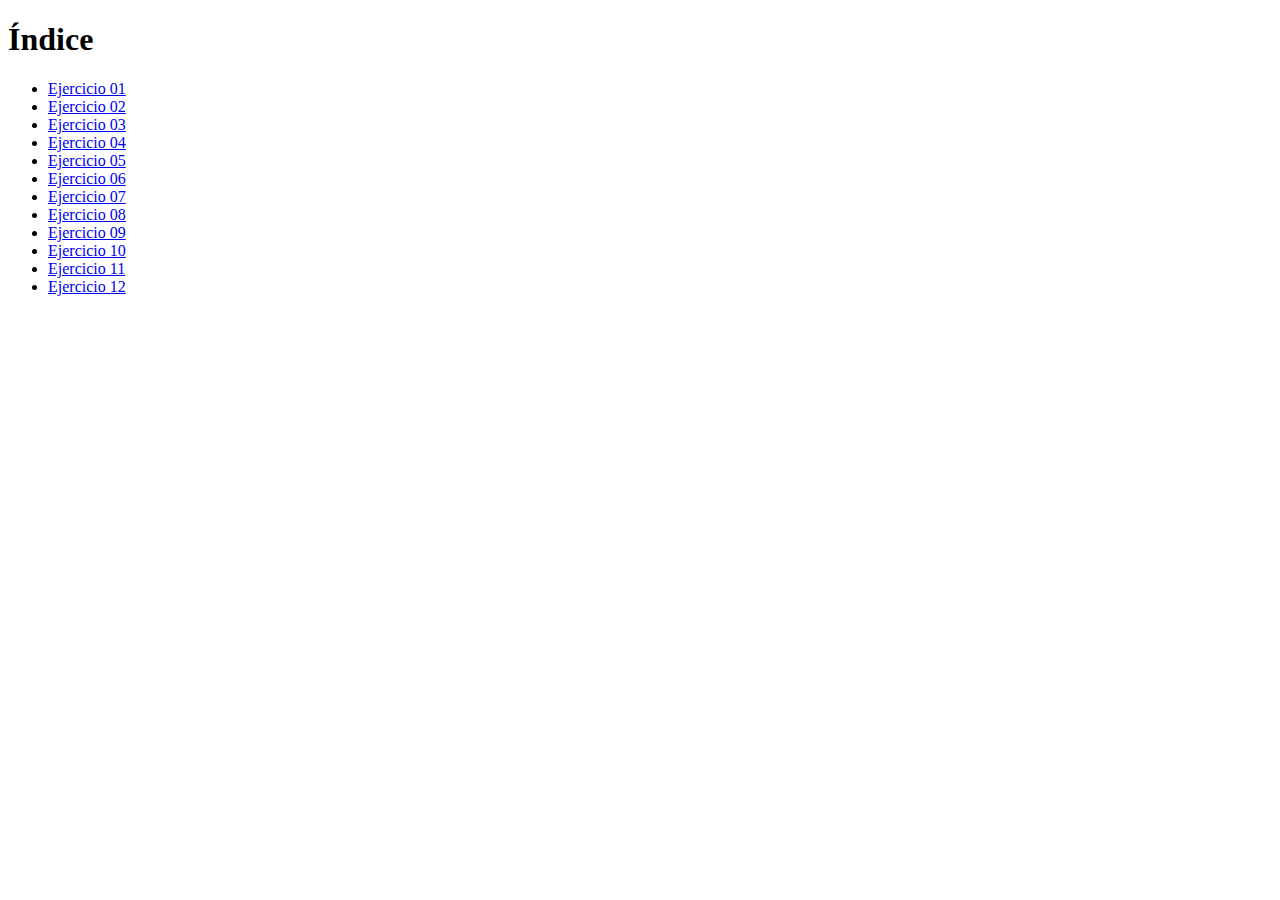
<file: index.html>
<!DOCTYPE html>
<html lang="es-PE">
<head>
    <meta charset="UTF-8">
    <meta name="viewport" content="width=device-width, initial-scale=1.0">
    <title>Índice</title>
</head>
<body>
    <h1>Índice</h1>
    <ul style="list-style-type: disc;">
        <li><a href="ejercicio01.html">Ejercicio 01</a></li>
        <li><a href="ejercicio02.html">Ejercicio 02</a></li>
        <li><a href="ejercicio03.html">Ejercicio 03</a></li>
        <li><a href="ejercicio04.html">Ejercicio 04</a></li>
        <li><a href="ejercicio05.html">Ejercicio 05</a></li>
        <li><a href="ejercicio06.html">Ejercicio 06</a></li>
        <li><a href="ejercicio07.html">Ejercicio 07</a></li>
        <li><a href="ejercicio08.html">Ejercicio 08</a></li>
        <li><a href="ejercicio09.html">Ejercicio 09</a></li>
        <li><a href="ejercicio10.html">Ejercicio 10</a></li>
        <li><a href="ejercicio11.html">Ejercicio 11</a></li>
        <li><a href="ejercicio12.html">Ejercicio 12</a></li>
    </ul>
</body>
</html>
</file>
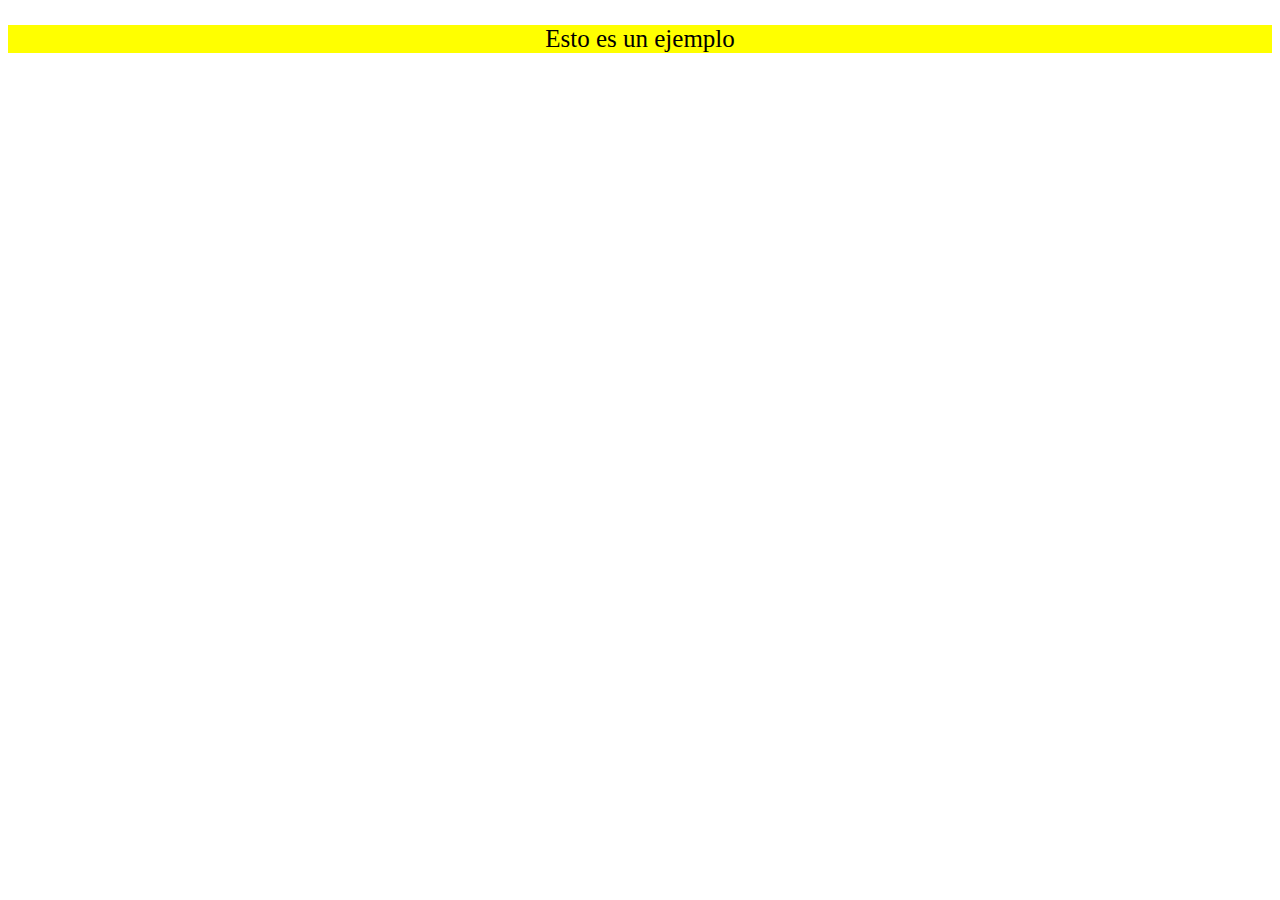
<file: ejercicio01.html>
<!DOCTYPE html>
<html lang="es-PE">
<head>
    <meta charset="UTF-8">
    <meta name="viewport" content="width=device-width, initial-scale=1.0">
    <title>Pruebas de hojas de estilo</title>
</head>
<body>
    <p style="color:#000000; background-color:yellow; font-family:verdana; font-size:25px; text-align:center">Esto es un ejemplo</p>
</body>
</html>
</file>
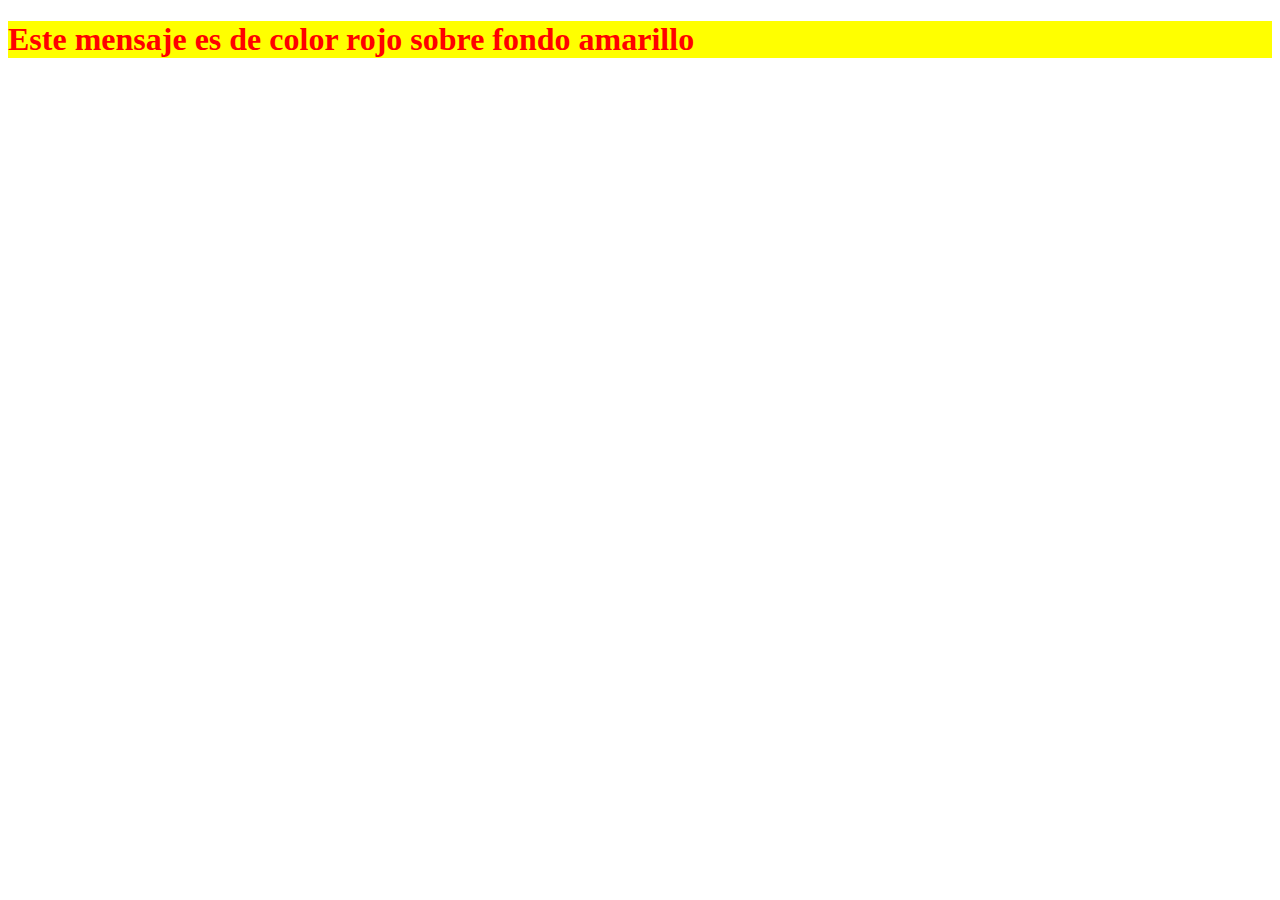
<file: ejercicio02.html>
<!DOCTYPE html>
<html lang="es-PE">
<head>
    <meta charset="UTF-8">
    <meta name="viewport" content="width=device-width, initial-scale=1.0">
    <title>Título de la página</title>
</head>
<body>
    <h1 style="color:#ff0000; background-color:#ffff00">Este mensaje es de color rojo sobre fondo amarillo</h1>
</body>
</html>
</file>
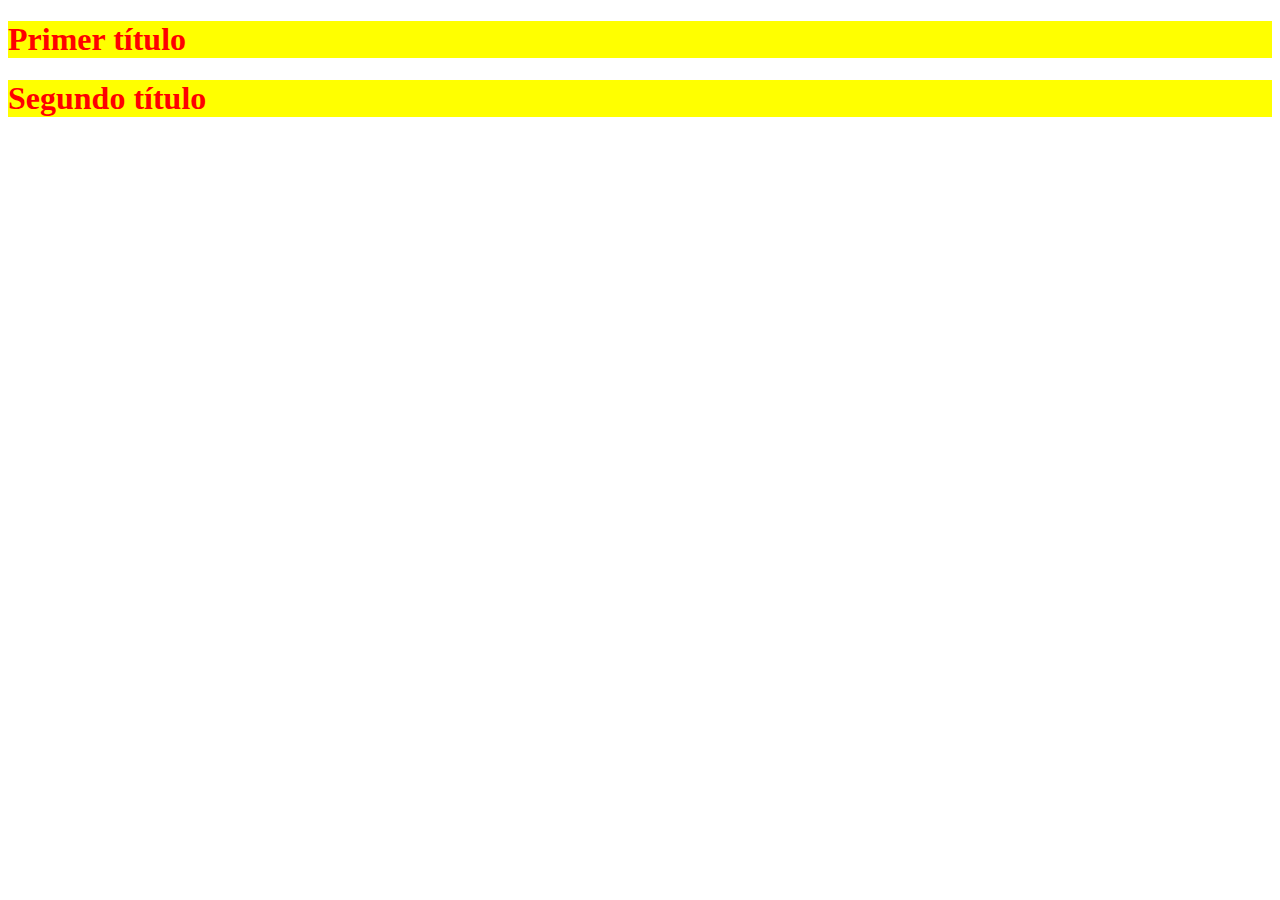
<file: ejercicio03.html>
<!DOCTYPE html>
<html lang="es-PE">
<head>
    <meta charset="UTF-8">
    <meta name="viewport" content="width=device-width, initial-scale=1.0">
    <title>Ejercicio 3</title>
    <style>
        h1{color:#ff0000; background-color:#ffff00}
    </style>
</head>
<body>
    <h1>Primer título</h1>
    <h1>Segundo título</h1>
</body>
</html>
</file>
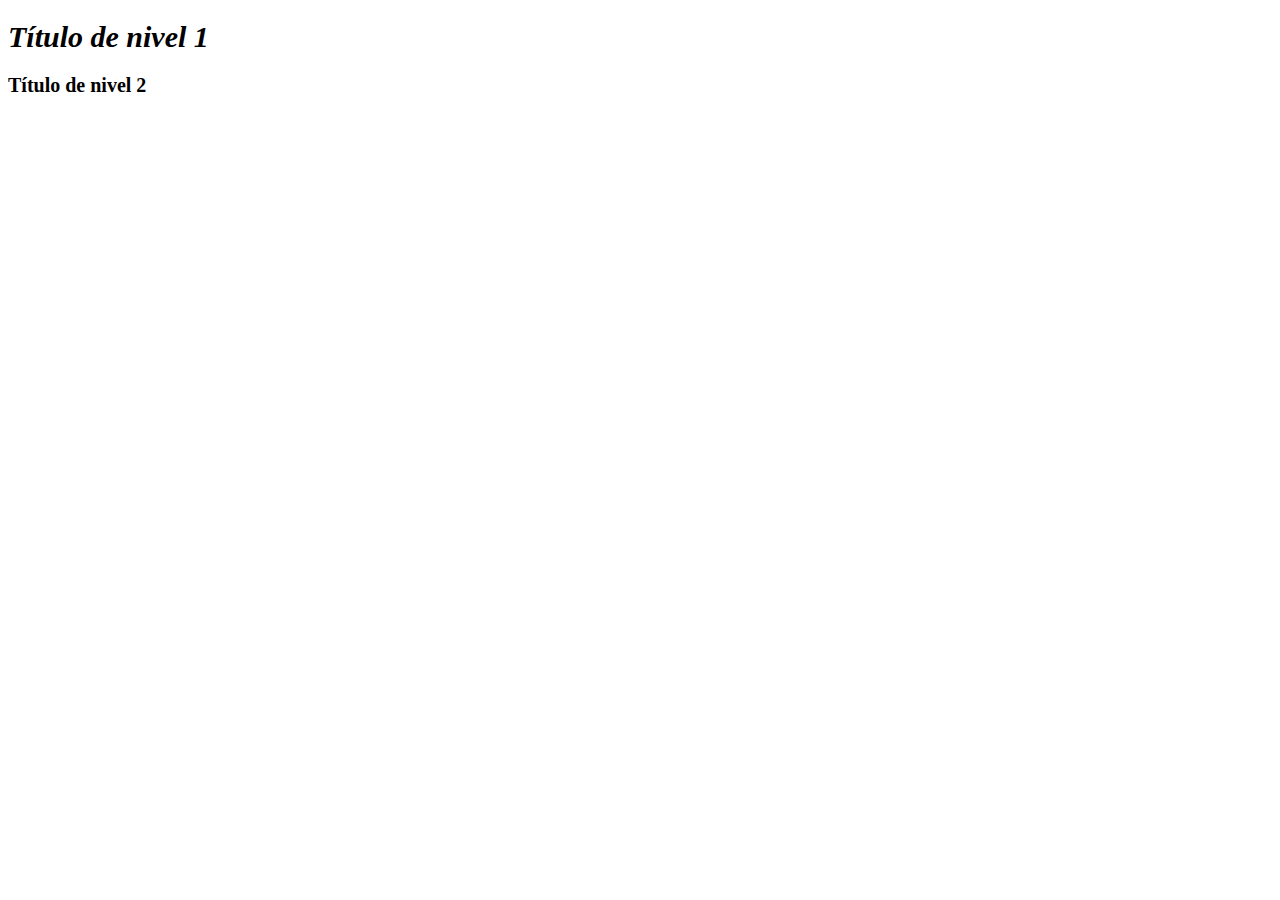
<file: ejercicio04.html>
<!DOCTYPE html>
<html lang="es-PE">
<head>
    <meta charset="UTF-8">
    <meta name="viewport" content="width=device-width, initial-scale=1.0">
    <title>Ejercicio 4</title>
    <style>
        h1{
            font-family:times new roman;
            font-size: 30px;
            font-style: italic;
            font-weight: bold;
        }
        h2{
            font-family:verdana;
            font-size: 20px;
        }
    </style>
</head>
<body>
    <h1>Título de nivel 1</h1>
    <h2>Título de nivel 2</h2>
</body>
</html>
</file>
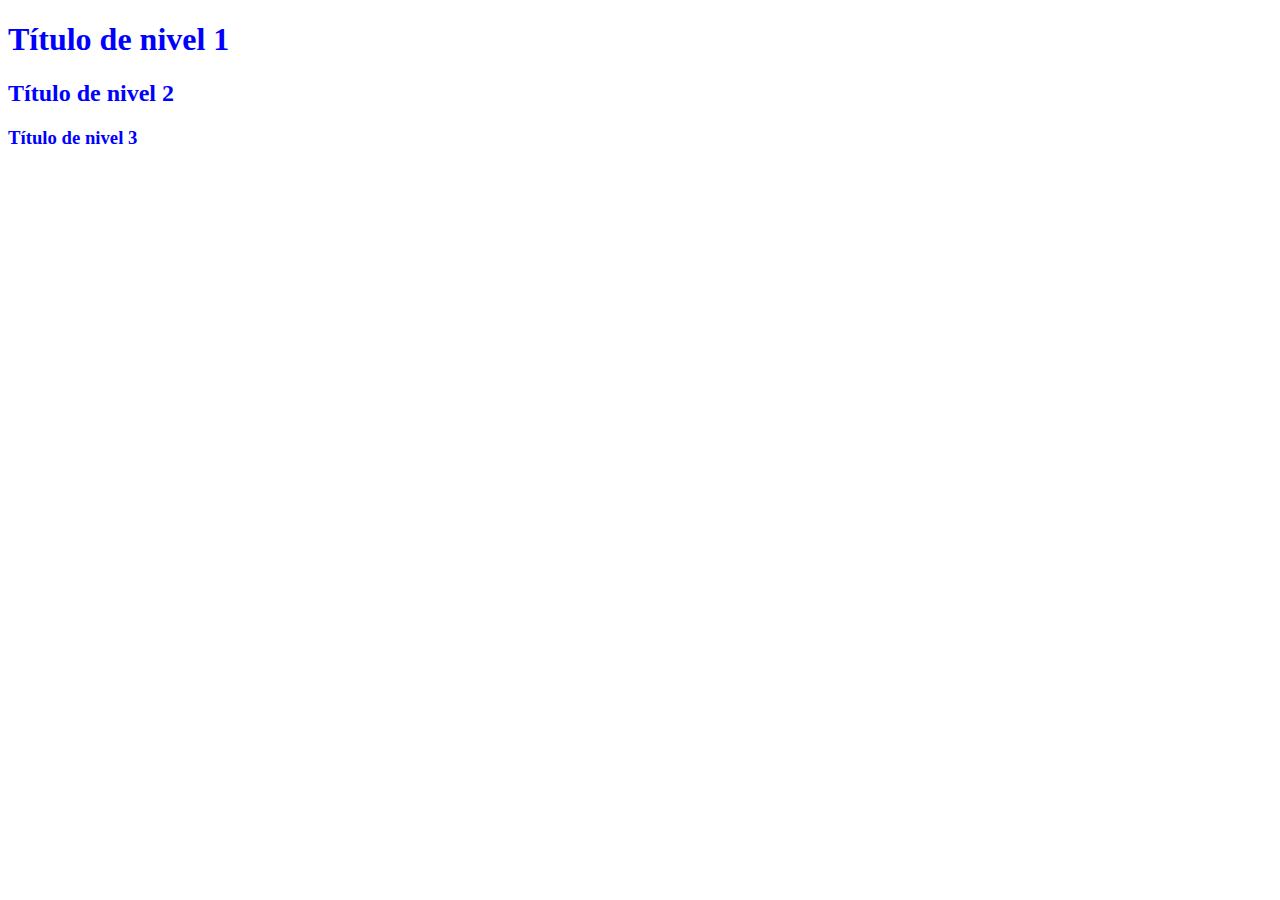
<file: ejercicio05.html>
<!DOCTYPE html>
<html lang="es-PE">
<head>
    <meta charset="UTF-8">
    <meta name="viewport" content="width=device-width, initial-scale=1.0">
    <title>Agrupación de varios elementos HTML con una misma regla de estilo</title>
    <style>
        h1,h2,h3 {
            font-family:verdana;
            color:#0000ff;
        }
    </style>
</head>
<body>
    <h1>Título de nivel 1</h1>
    <h2>Título de nivel 2</h2>
    <h3>Título de nivel 3</h3>
</body>
</html>
</file>
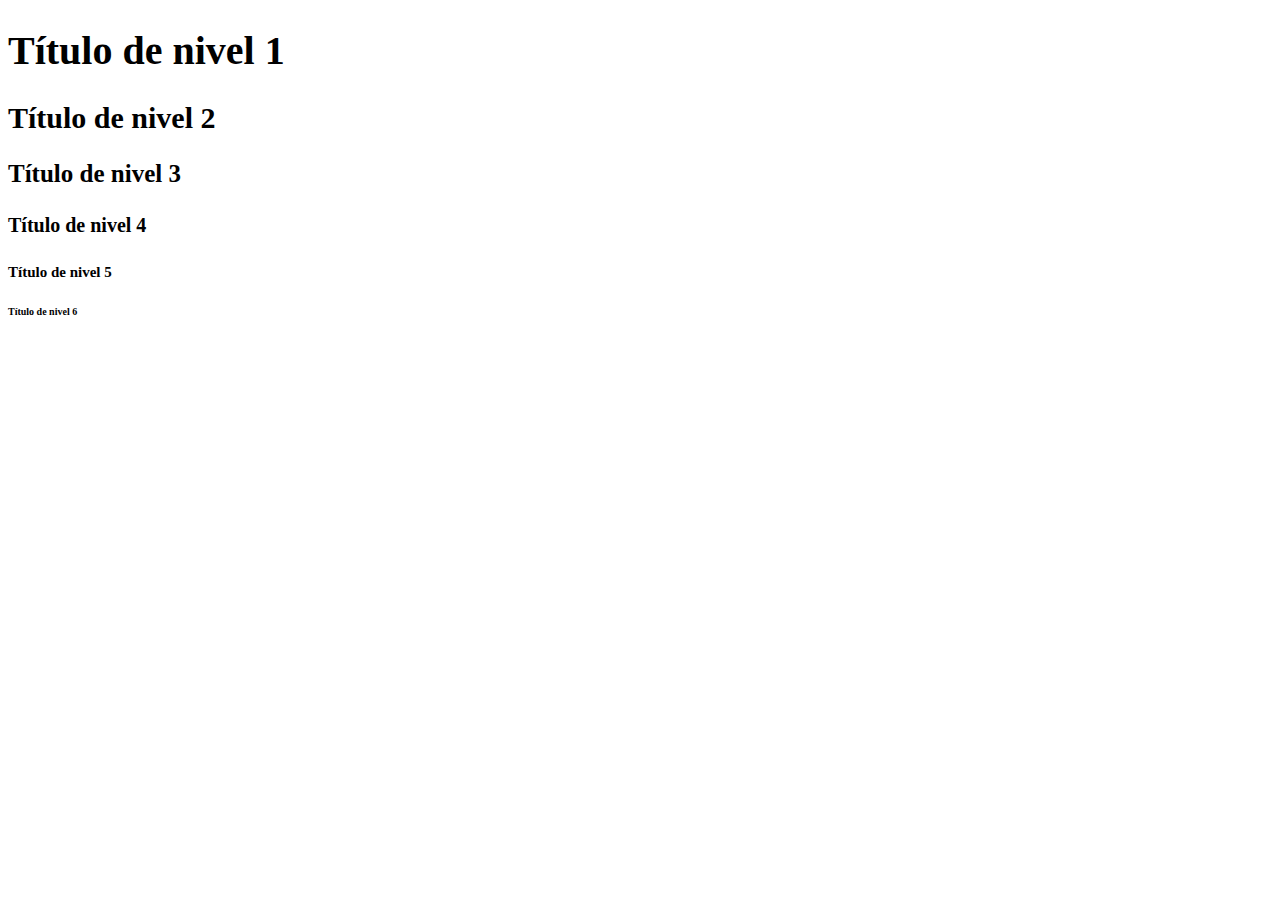
<file: ejercicio06.html>
<!DOCTYPE html>
<html lang="es-PE">
<head>
    <meta charset="UTF-8">
    <meta name="viewport" content="width=device-width, initial-scale=1.0">
    <title>Ejercicio 6</title>
    <style>
        h1,h2,h3,h4,h5,h6 {
            font-family:Verdana;
        }
        h1 {
            font-size:40px;
        }
        h2 {
            font-size:30px;
        }
        h3 {
            font-size:25px;
        }
        h4 {
            font-size:20px;
        }
        h5 {
            font-size:15px;
        }
        h6 {
            font-size:10px;
        }
    </style>
</head>
<body>
    <h1>Título de nivel 1</h1>
    <h2>Título de nivel 2</h2>
    <h3>Título de nivel 3</h3>
    <h4>Título de nivel 4</h4>
    <h5>Título de nivel 5</h5>
    <h6>Título de nivel 6</h6>
</body>
</html>
</file>
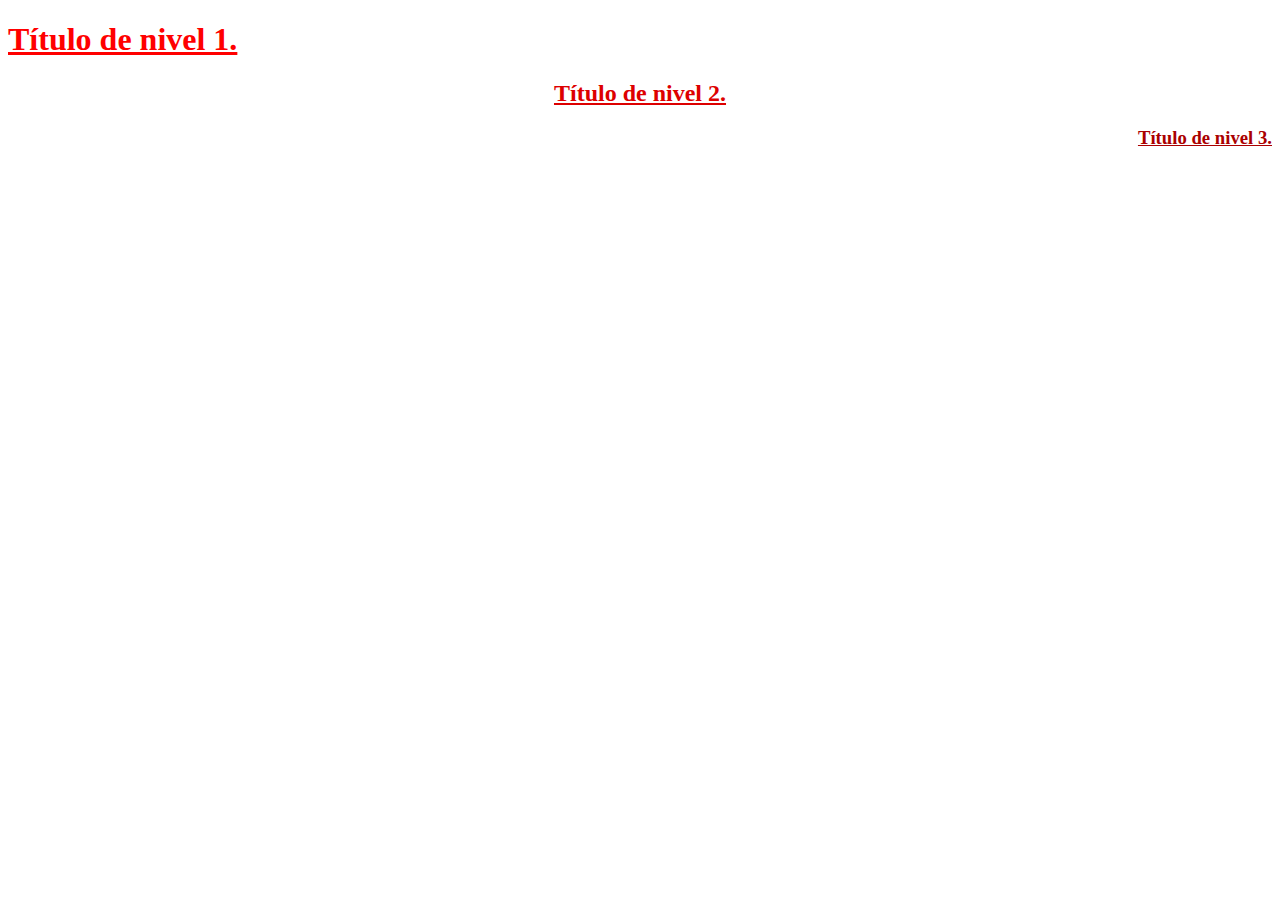
<file: ejercicio07.html>
<!DOCTYPE html>
<html lang="es-PE">
<head>
    <meta charset="UTF-8">
    <meta name="viewport" content="width=device-width, initial-scale=1.0">
    <title>Propiedades relacionadas al texto</title>
    <style>
        h1 {
            color:#ff0000;
            text-align:left;
            text-decoration:underline;
        }
        h2 {
            color:#dd0000;
            text-align:center;
            text-decoration:underline;
        }
        h3 {
            color:#aa0000;
            text-align:right;
            text-decoration:underline;
        }
    </style>
</head>
<body>
    <h1>Título de nivel 1.<h1>
    <h2>Título de nivel 2.<h2>
    <h3>Título de nivel 3.<h3>
</body>
</html>
</file>
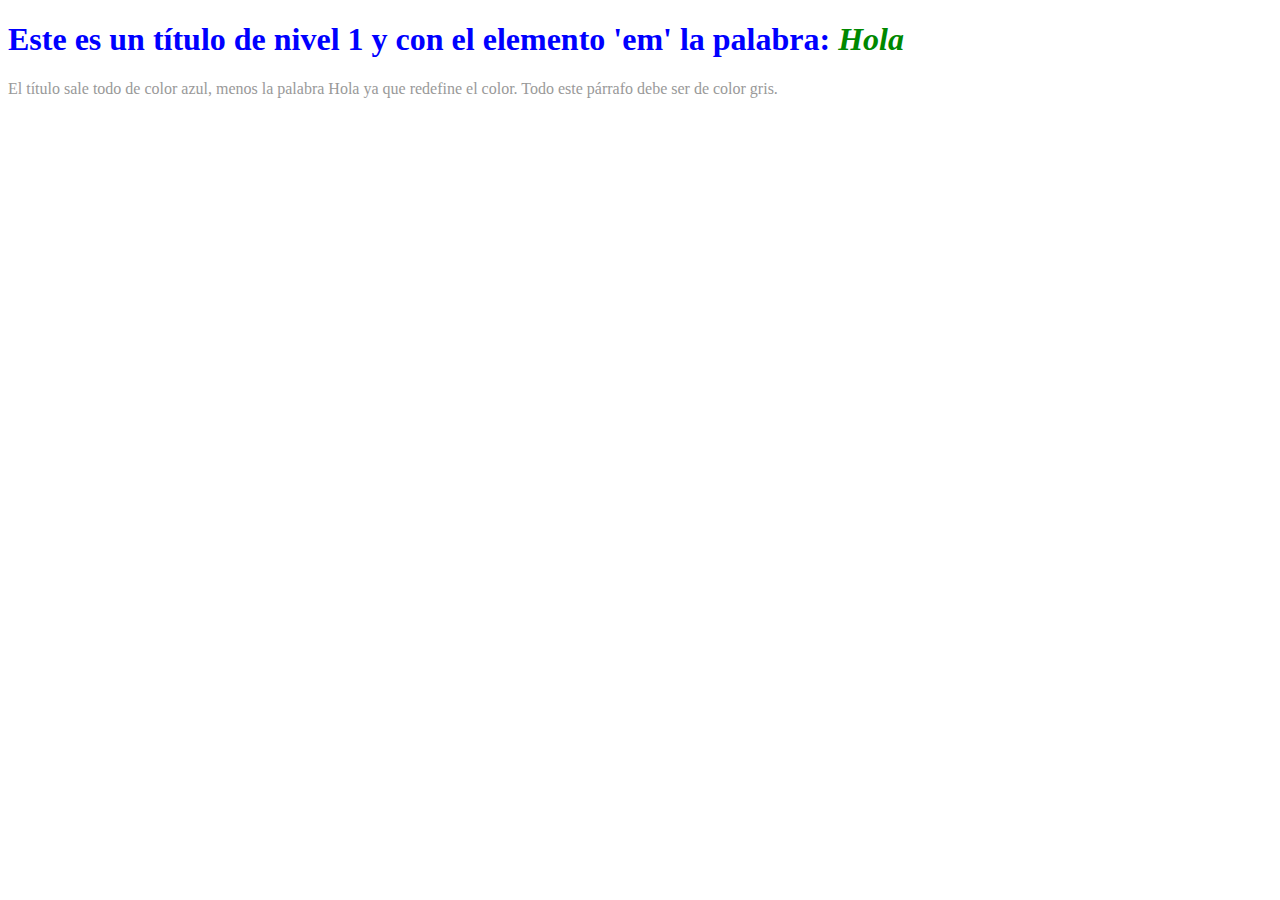
<file: ejercicio08.html>
<!DOCTYPE html>
<html lang="es-PE">
<head>
    <meta charset="UTF-8">
    <meta name="viewport" content="width=device-width, initial-scale=1.0">
    <title>Herencia de propiedades de estilo</title>
    <style>
        body {
        color:#0000ff;
        font-family:verdana;
        }
        em {
        color:#008800;
        }
        p {
        color:#999999;
        }
        </style>
</head>
<body>
    <h1>Este es un título de nivel 1 y con el elemento 'em' la palabra: <em>Hola</em></h1>
    <p>El título sale todo de color azul, menos la palabra Hola ya que redefine el color. Todo este párrafo debe ser de color gris.</p>
</body>
</html>
</file>
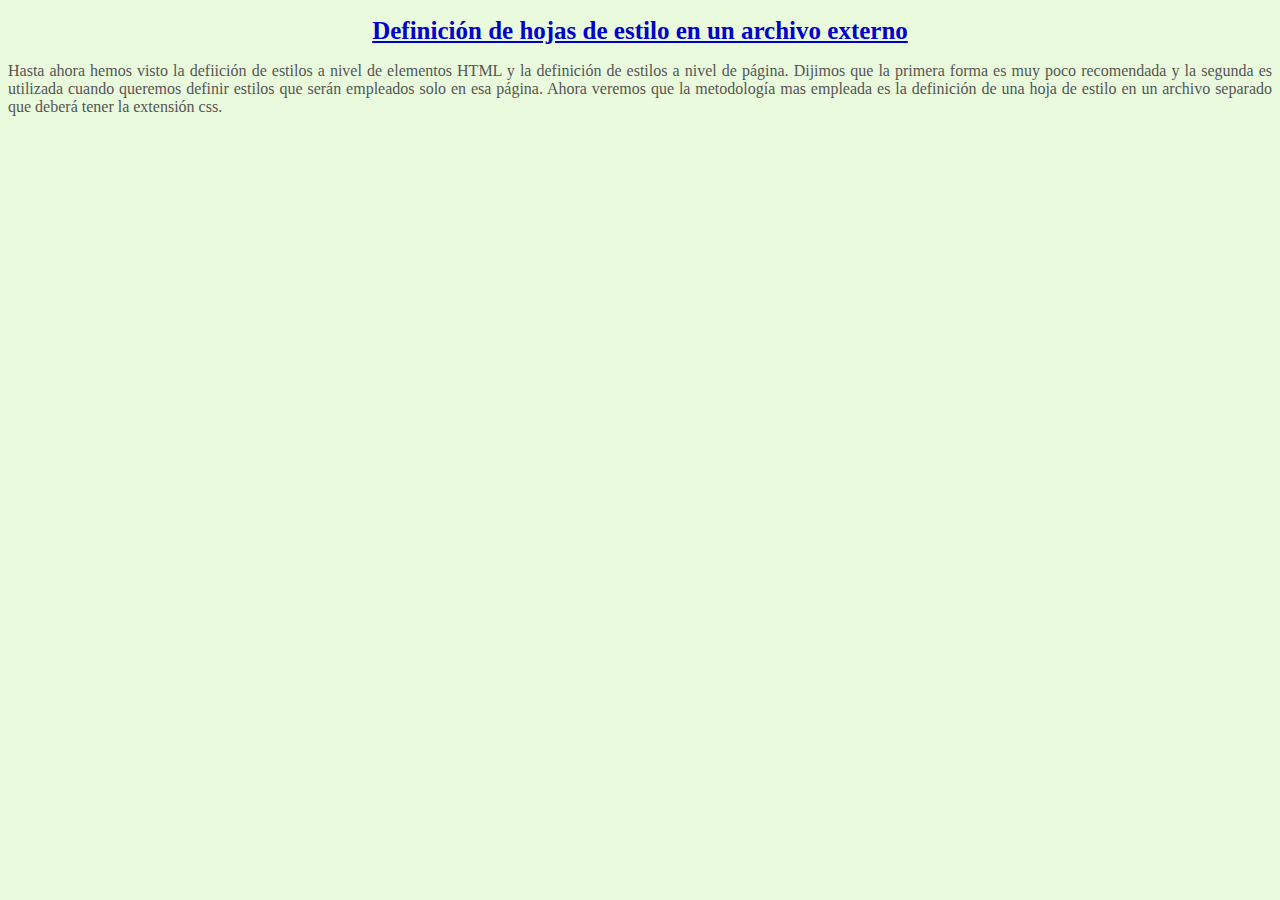
<file: ejercicio09.html>
<!DOCTYPE html>
<html lang="es-PE">
<head>
    <meta charset="UTF-8">
    <meta name="viewport" content="width=device-width, initial-scale=1.0">
    <title>Definición de hojas de estilo en un archivo externo</title>
    <link rel="Stylesheet" href="estilos/estilos.css" type="text/css">
</head>
<body>
    <h1>Definición de hojas de estilo en un archivo externo</h1>
    <p>
        Hasta ahora hemos visto la defiición de estilos a nivel de elementos HTML y la definición de estilos a nivel de página. Dijimos que la primera forma es muy poco recomendada y la segunda es utilizada cuando queremos definir estilos que serán empleados solo en esa página.
        Ahora veremos que la metodología mas empleada es la definición de una hoja de estilo en un archivo separado que deberá tener la extensión css.
    </p>
</body>
</html>
</file>
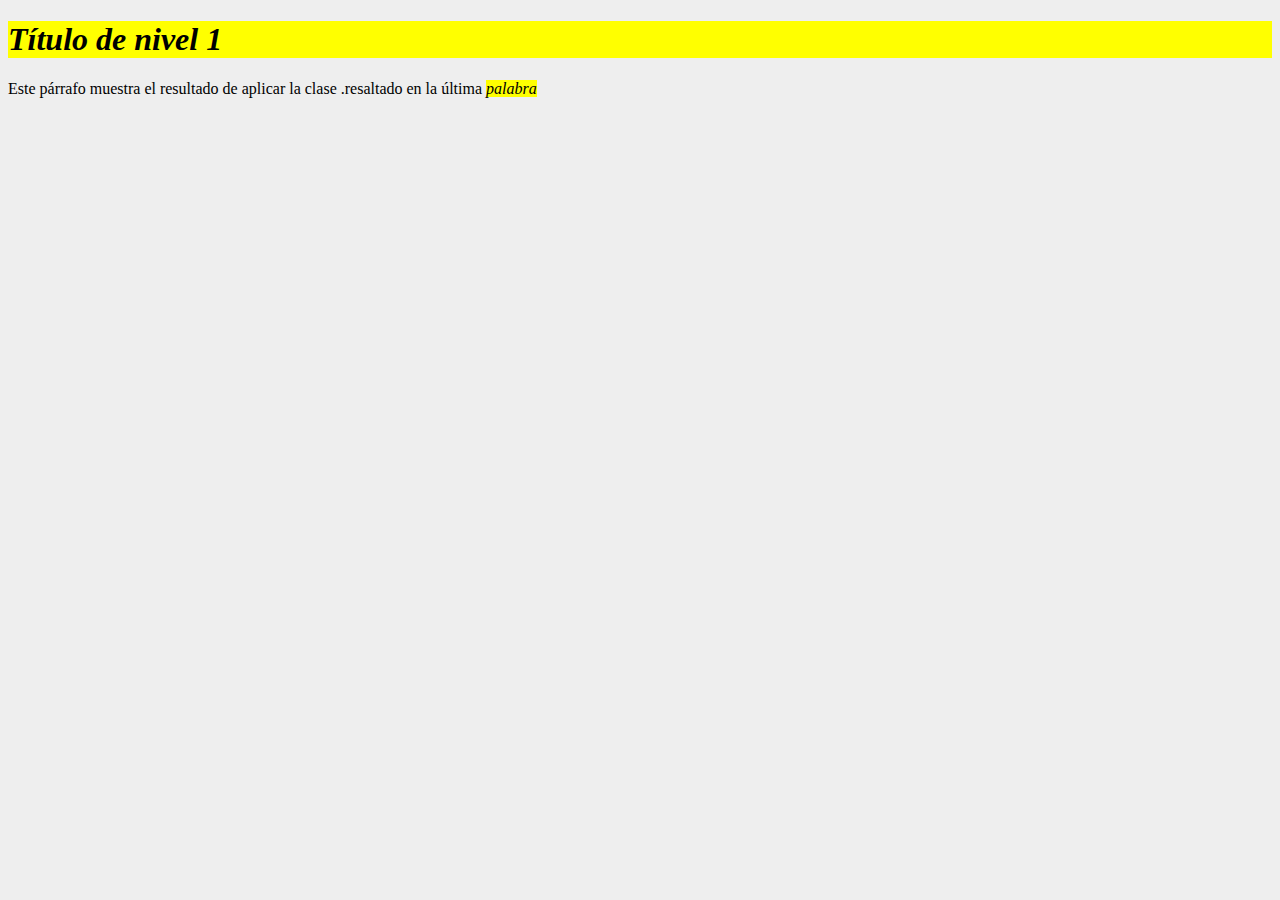
<file: ejercicio10.html>
<!DOCTYPE html>
<html lang="es-PE">
<head>
    <meta charset="UTF-8">
    <meta name="viewport" content="width=device-width, initial-scale=1.0">
    <title>Ejercicio 10</title>
    <link rel="StyleSheet" href="estilos/estilo10.css" type="text/css">
</head>
<body>
    <h1 class="resaltado">Título de nivel 1</h1>
    <p>Este párrafo muestra el resultado de aplicar la clase .resaltado en la última <span class="resaltado">palabra</span></p>
</body>
</html>
</file>
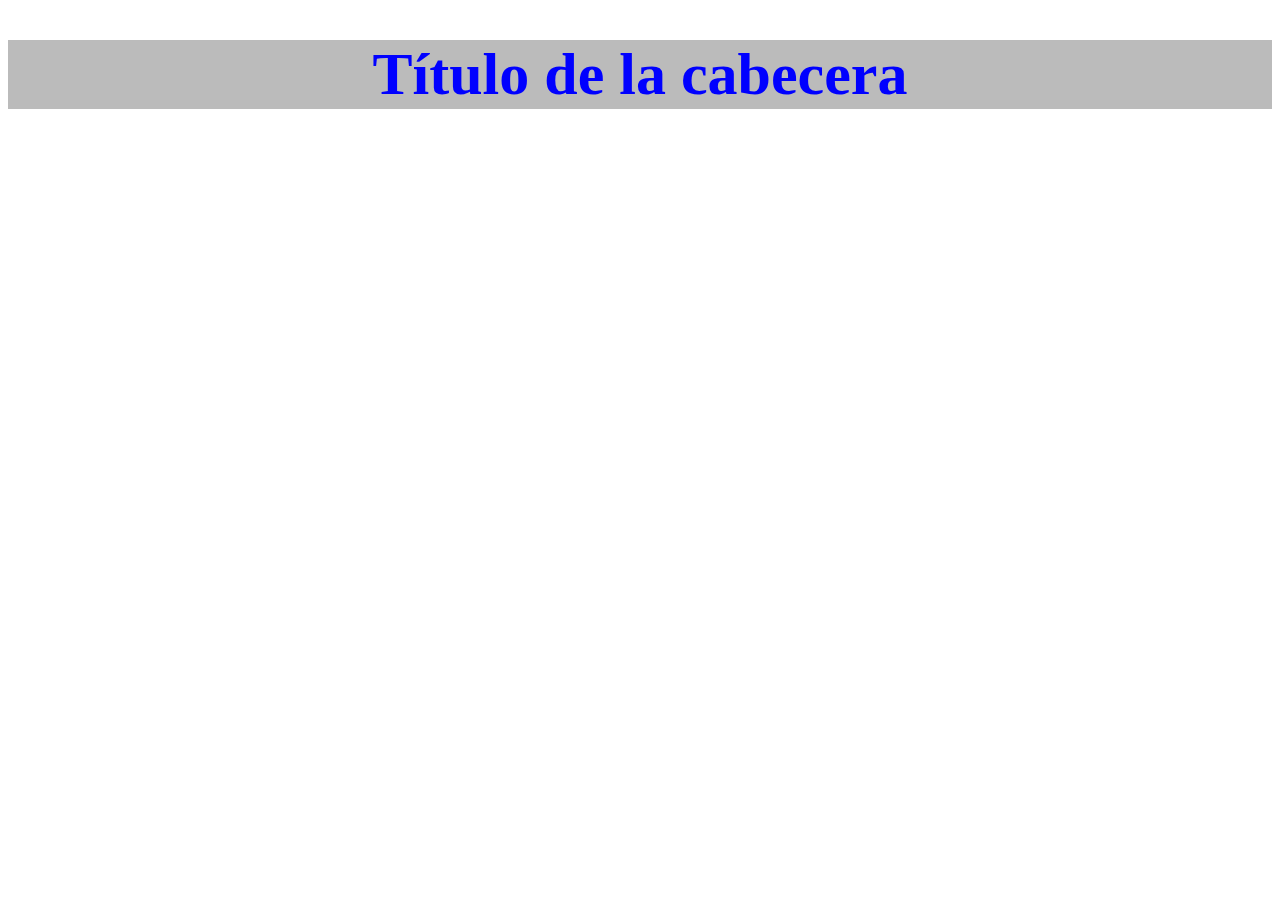
<file: ejercicio11.html>
<!DOCTYPE html>
<html lang="es-PE">
<head>
    <meta charset="UTF-8">
    <meta name="viewport" content="width=device-width, initial-scale=1.0">
    <title>Definición de estilos por medio de id</title>
    <link rel="StyleSheet" href="estilos/estilo11.css" type="text/css">
</head>
<body>
<div id="cabecera">
    <h1>Título de la cabecera</h1>
</div>
</body>
</html>
</file>
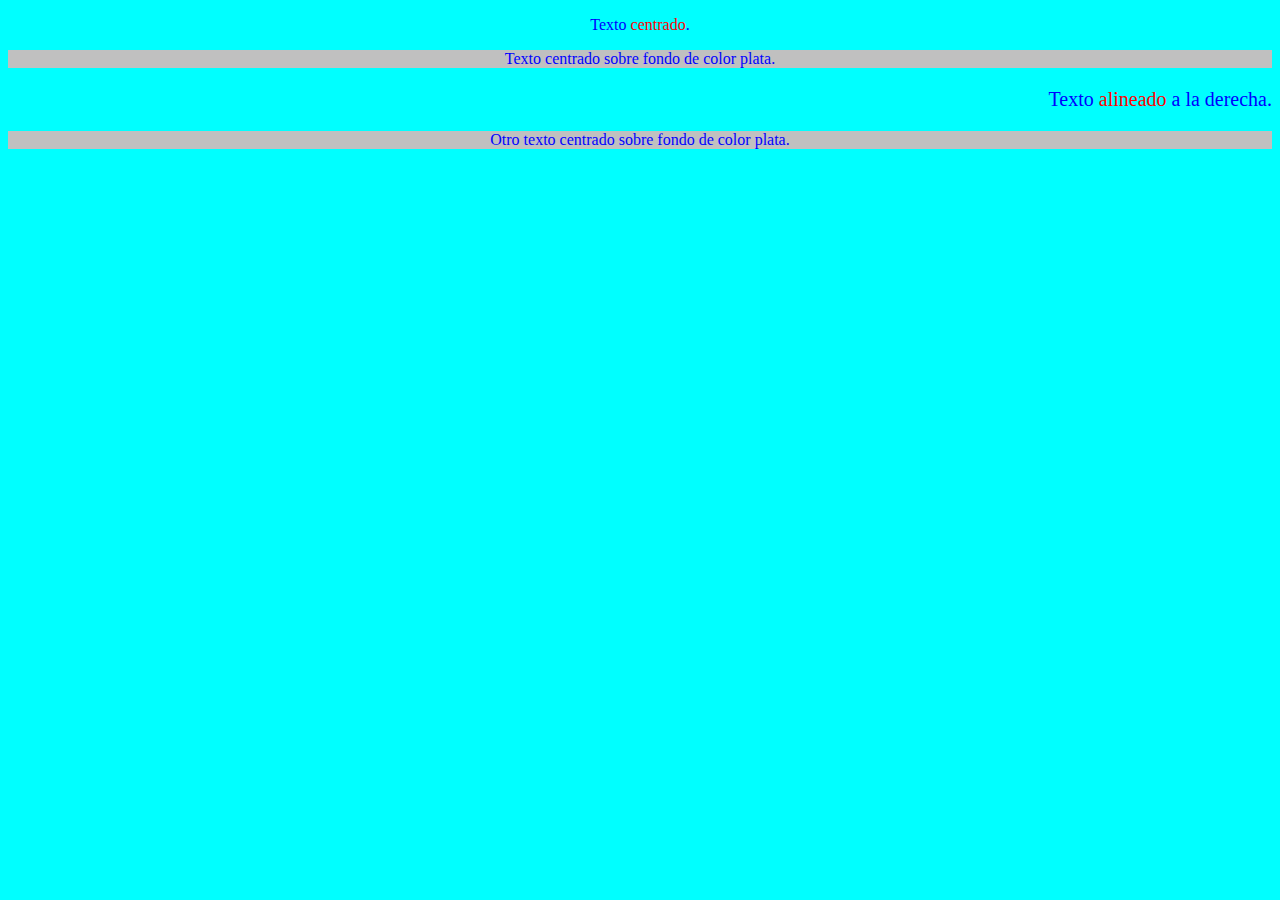
<file: ejercicio12.html>
<!DOCTYPE html>
<html lang="es-PE">
<head>
    <meta charset="UTF-8">
    <meta name="viewport" content="width=device-width, initial-scale=1.0">
    <title>Ejercicio - Cuatro párrafos con estilos</title>
    <style>
        body {
        background:aqua;
        }
        p {
        color:blue;
        font-family:verdana;
        text-align:center;
        }
        .alineacion-derecha {
        font-size:20px;
        text-align:right;
        }
        .fondo-silver {
        background:silver;
        }
        .rojo {
        color:red;
        }
        </style>
</head>
<body>
    <p>Texto <span class="rojo">centrado</span>.</p>
    <p class="fondo-silver">Texto centrado sobre fondo de color plata.</p>
    <p class="alineacion-derecha">Texto <span class="rojo">alineado</span> a la derecha.</p>
    <p class="fondo-silver">Otro texto centrado sobre fondo de color plata.</p>
</body>
</html>
</file>
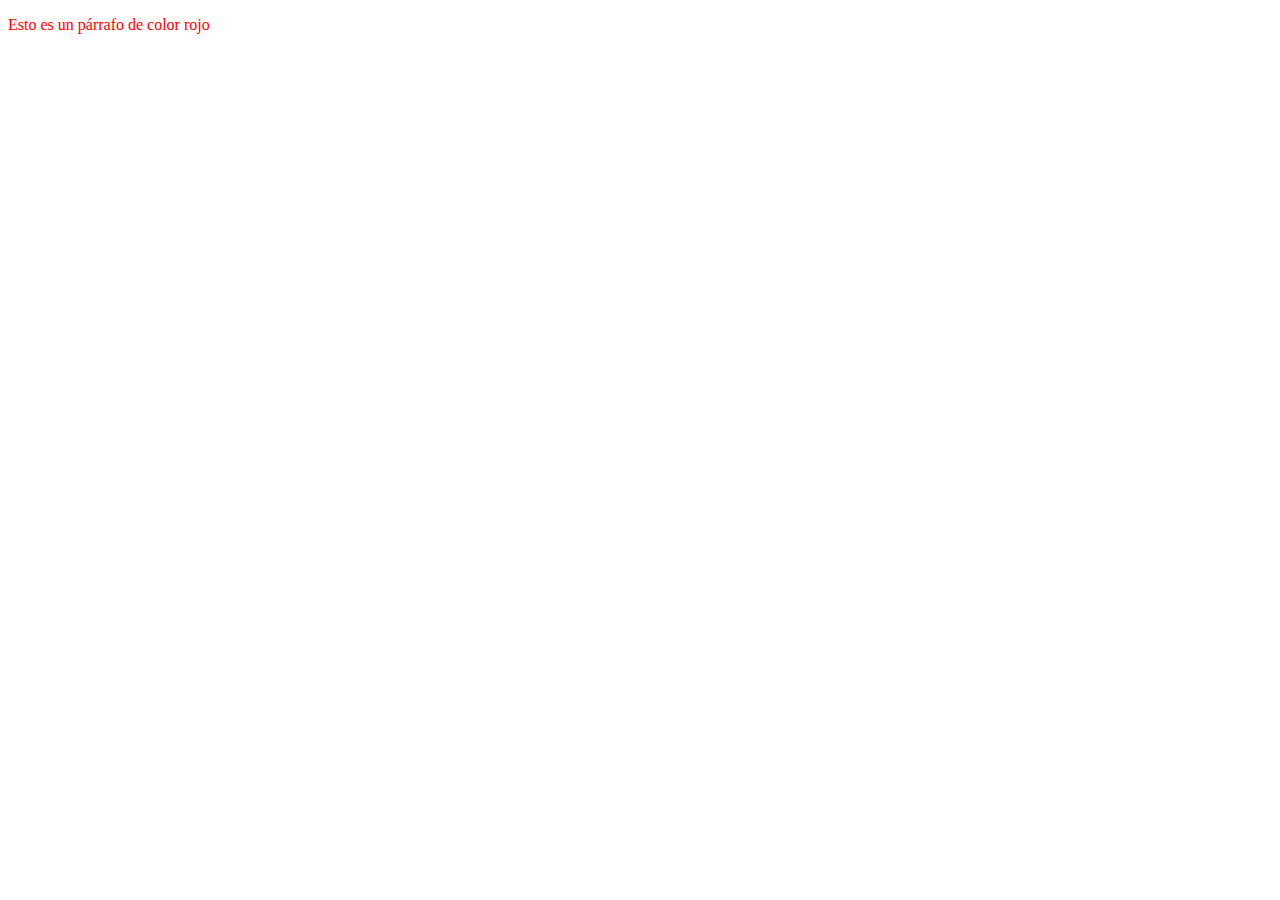
<file: estilo_en_linea.html>
<!DOCTYPE html>
<html lang="es-PE">
<head>
    <meta charset="UTF-8">
    <meta name="viewport" content="width=device-width, initial-scale=1.0">
    <title>Ejemplo de estilo en línea</title>
</head>
<body>
    <p style="color:red">Esto es un párrafo de color rojo</p>
</body>
</html>
</file>
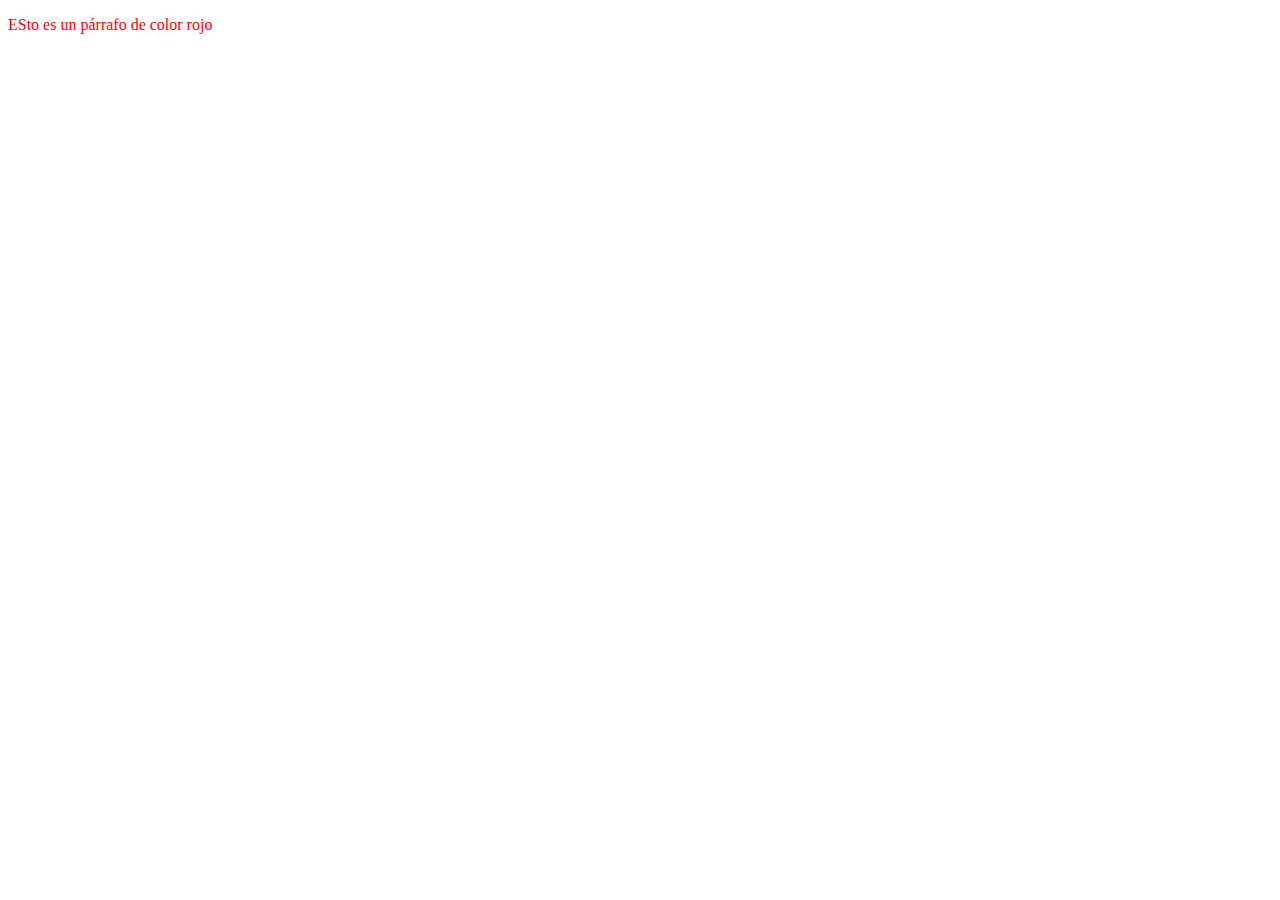
<file: estilo_externo.html>
<!DOCTYPE html>
<html lang="es-PE">
<head>
    <meta charset="UTF-8">
    <meta name="viewport" content="width=device-width, initial-scale=1.0">
    <title>Ejemplo de estilo externo</title>
    <link rel="stylesheet" href="estilos/styles.css">
</head>
<body>
    <p>ESto es un párrafo de color rojo</p>
</body>
</html>
</file>
<file: estilos/estilos.css>
body {
    background-color:#eafadd;
}
h1 {
    color:#0000cc;
    font-family: times new roman;
    font-size: 25px;
    text-align: center;
    text-decoration: underline;
}
p {
    color: #555555;
    font-family:verdana;
    text-align:justify;
}
</file>
<file: estilos/estilo10.css>
body {
    background-color: #eeeeee;
}
.resaltado{
    color: #000000;
    background-color: #ffff00;
    font-style: italic;
}
</file>
<file: estilos/estilo11.css>
#cabecera {
    font-family: times new roman;
    font-size: 30px;
    text-align: center;
    color: #0000ff;
    background: #bbbbbb;
}
</file>
<file: estilos/styles.css>
/*Ejemplo de estilo externo*/
p{color:red;}
</file>
